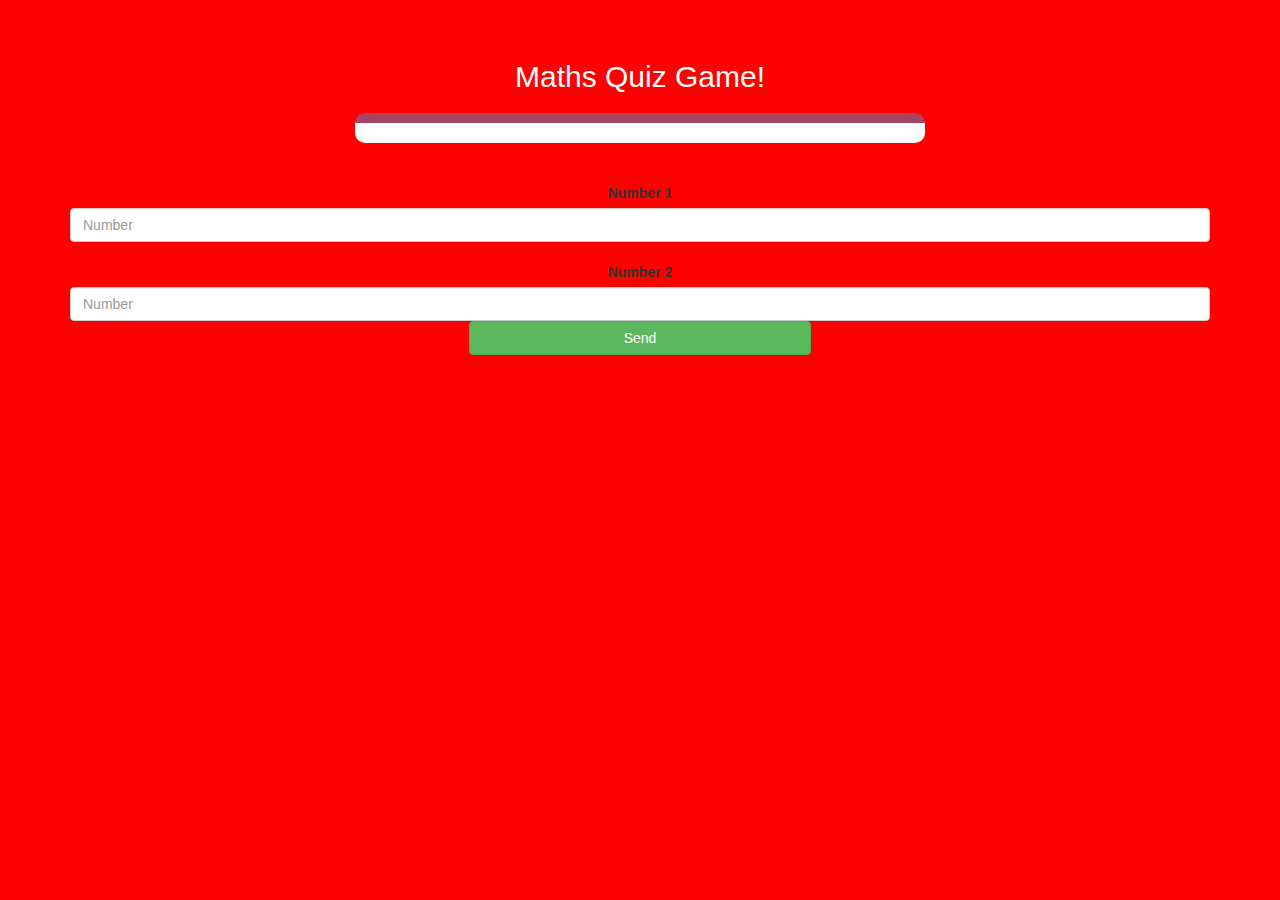
<file: quiz_game_page.html>
<!DOCTYPE html>
<html>
<head>
	<title>The Maths Quiz Game</title>

<meta name="viewport" content="width=device-width, initial-scale=1">
<link rel="stylesheet" href="https://maxcdn.bootstrapcdn.com/bootstrap/3.4.0/css/bootstrap.min.css">
<script src="https://ajax.googleapis.com/ajax/libs/jquery/3.4.1/jquery.min.js"></script>
<script src="https://maxcdn.bootstrapcdn.com/bootstrap/3.4.0/js/bootstrap.min.js"></script>

<link rel="stylesheet" type="text/css" href="quiz_game.css">
</head>
<body>
     
    <h4 id="player1_name"></h4><span id="player1_score"></span>
<br>
<h4 id="player2_name"></h4><span id="player2_score"></span>

<div class="container">
    <center>
        <h2 style="color: white;">Maths Quiz Game!</h2>
        <h3 id="player_question"></h3>
		<h3 id="player_answer"></h3>
		<div id="output" class="col-lg-6"></div>
            
		<br>
		<br>

        <label>Number 1</label>
        <input type="text" id="number" class="form-control" placeholder="Number">
        <br>
        <label>Number 2</label>
        <input type="text" id="number" class="form-control" placeholder="Number">
        <button onclick="send()" class="btn btn-success" style="width: 30%;">Send</button>

    </center>
    </div>

    
    <script src="quiz_game_login.js"></script>
</body>
</file>
<file: quiz_game.css>
body {

    background-color: red;
}

#output {

    background: white;
    border-radius: 10px;
    border-top: 10px solid #AA4465;
    padding: 10px;
    float: none;
    text-align: left;
}
</file>
